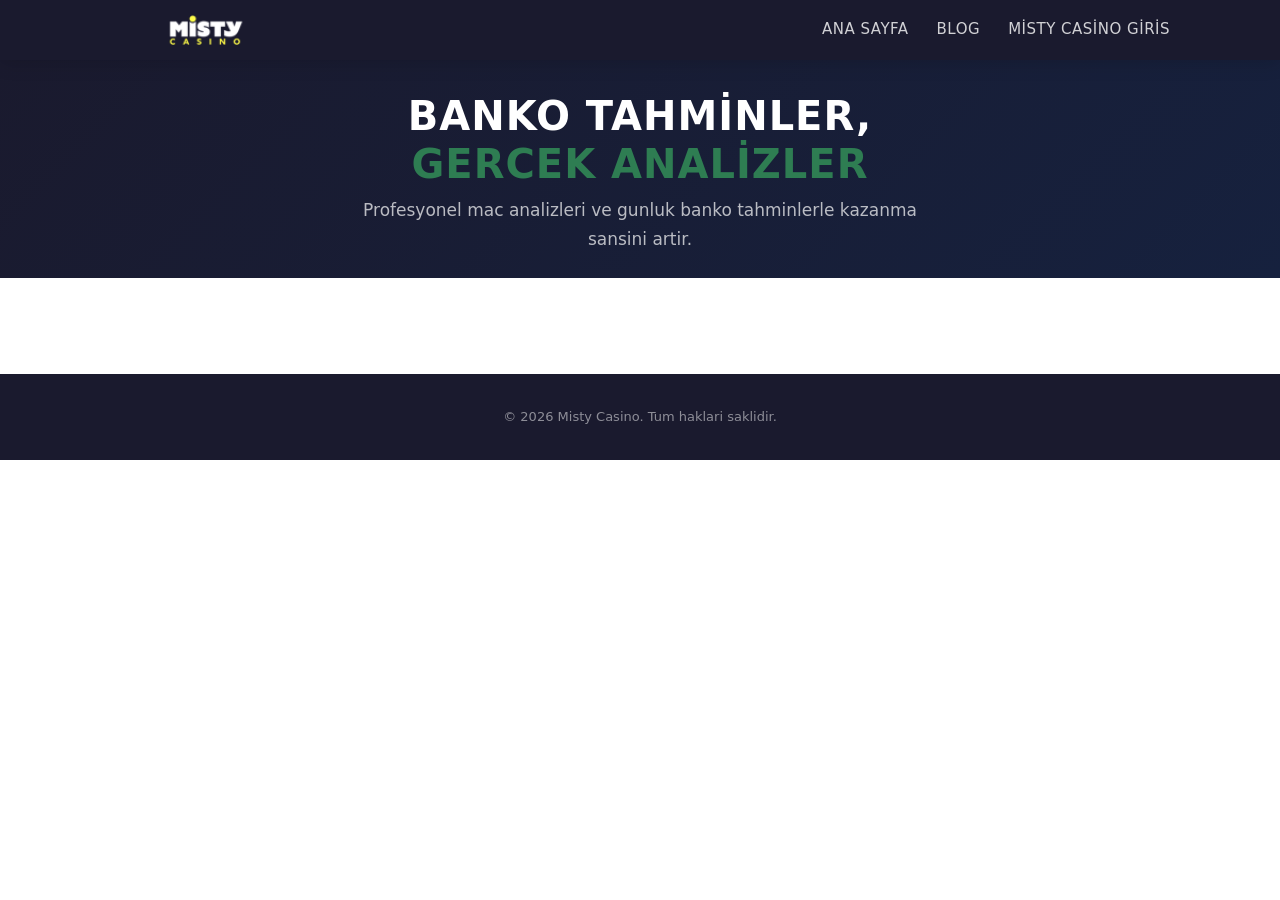
<file: index.html>
<!DOCTYPE html>
<html lang="tr">
<head>
  <meta charset="UTF-8">
  <meta name="viewport" content="width=device-width,initial-scale=1">
  <title id="page-title">Misty Casino</title>
  <meta name="description" id="meta-desc" content="">
  <meta name="keywords" id="meta-keys" content="">
  <meta name="robots" content="index, follow">
  <meta name="author" content="Misty Casino">
  <link rel="canonical" id="canonical" href="">
  <!-- Open Graph -->
  <meta property="og:title" id="og-title" content="">
  <meta property="og:description" id="og-desc" content="">
  <meta property="og:image" id="og-image" content="">
  <meta property="og:type" content="website">
  <meta property="og:url" id="og-url" content="">
  <meta property="og:locale" content="tr_TR">
  <meta property="og:site_name" content="Misty Casino">
  <!-- Twitter Card -->
  <meta name="twitter:card" content="summary_large_image">
  <meta name="twitter:title" id="tw-title" content="">
  <meta name="twitter:description" id="tw-desc" content="">
  <meta name="twitter:image" id="tw-image" content="">
  <!-- Schema.org Organization -->
  <script type="application/ld+json" id="schema-org">
  {
    "@context": "https://schema.org",
    "@type": "Organization",
    "name": "Misty Casino",
    "url": "",
    "logo": ""
  }
  </script>
  <!-- Schema.org Blog -->
  <script type="application/ld+json" id="schema-blog">
  {
    "@context": "https://schema.org",
    "@type": "Blog",
    "name": "Misty Casino Blog",
    "url": "",
    "description": "",
    "blogPost": []
  }
  </script>
  <link rel="stylesheet" href="css/style.css">
</head>
<body>

  <header class="header">
    <div class="wrap">
      <a href="/"><img src="uploads/logo.png" alt="Misty Casino" class="logo"></a>
      <nav class="nav">
        <a href="/">Ana Sayfa</a>
        <a href="blog.html">Blog</a>
        <a href="giris.html">Misty Casino Giris</a>
      </nav>
    </div>
  </header>

  <section class="hero" id="hero">
    <p id="hero-title">Banko Tahminler, <span class="hero-accent">Gercek Analizler</span></p>
    <p id="hero-desc">Profesyonel mac analizleri ve gunluk banko tahminlerle kazanma sansini artir.</p>
  </section>

  <section class="section">
    <div class="wrap">
      <div class="featured-single" id="home-content"></div>
      <div class="empty" id="empty-state" style="display:none">
        <div class="empty-icon"><svg width="48" height="48" viewBox="0 0 24 24" fill="none" stroke="#7f8c8d" stroke-width="1.5"><path d="M14 2H6a2 2 0 0 0-2 2v16a2 2 0 0 0 2 2h12a2 2 0 0 0 2-2V8z"/><polyline points="14 2 14 8 20 8"/><line x1="16" y1="13" x2="8" y2="13"/><line x1="16" y1="17" x2="8" y2="17"/></svg></div>
        <p>Henuz icerik eklenmedi.</p>
      </div>
    </div>
  </section>

  <footer class="footer" id="footer">
    <p>&copy; 2026 Misty Casino. Tum haklari saklidir.</p>
  </footer>

  <script src="js/app.js"></script>
</body>
</html>
</file>
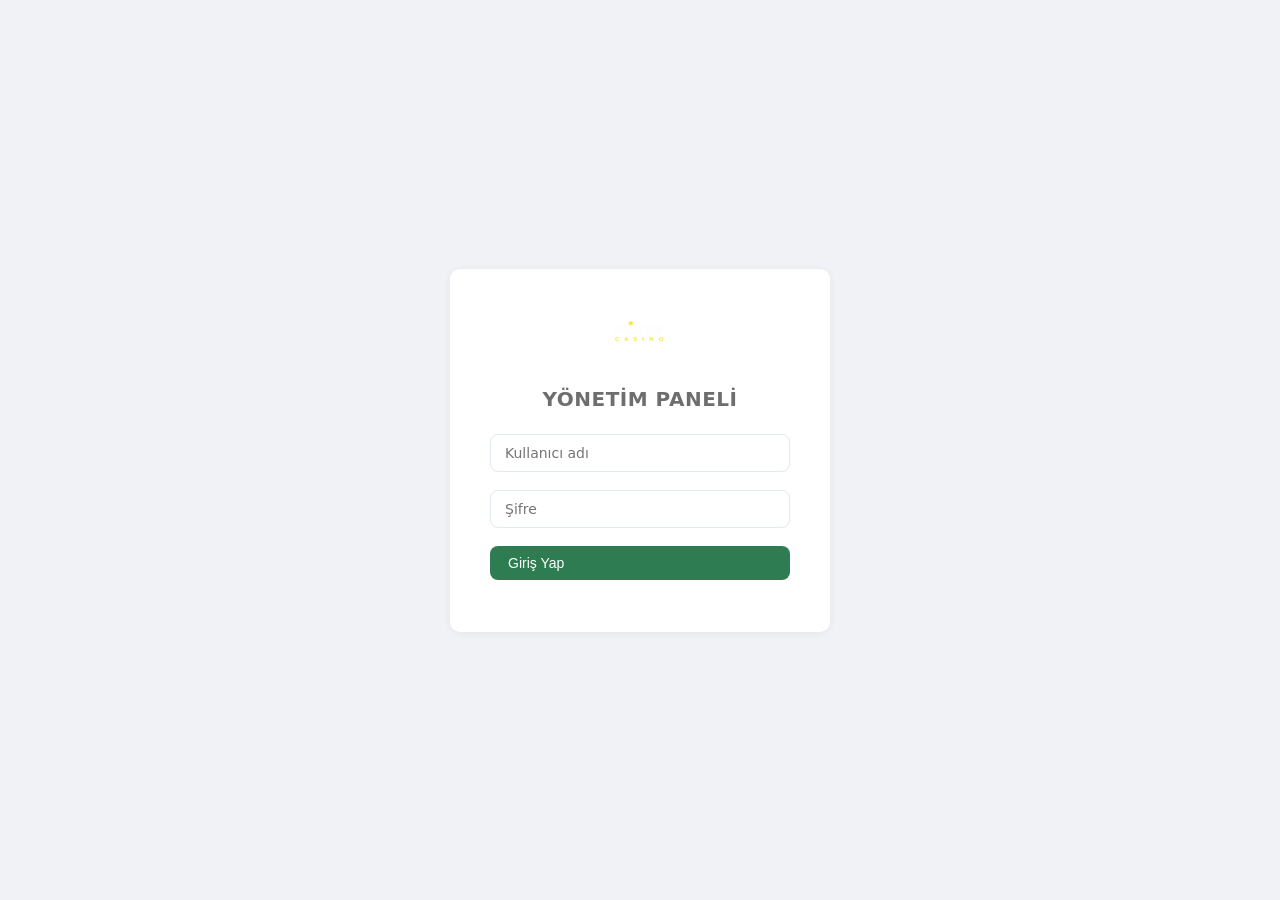
<file: admin/index.html>
<!DOCTYPE html>
<html lang="tr">
<head>
  <meta charset="UTF-8">
  <meta name="viewport" content="width=device-width,initial-scale=1">
  <title>Misty Casino - Yönetim Paneli</title>
  <link rel="stylesheet" href="css/admin.css">
</head>
<body>

  <!-- LOGIN -->
  <div class="login-wrap" id="login">
    <div class="login-box">
      <img src="../uploads/logo.png" alt="Misty Casino">
      <h2>Yönetim Paneli</h2>
      <div class="form-group">
        <input type="text" id="login-user" placeholder="Kullanıcı adı">
      </div>
      <div class="form-group">
        <input type="password" id="login-pass" placeholder="Şifre">
      </div>
      <button class="btn btn-green" style="width:100%" onclick="doLogin()">Giriş Yap</button>
      <p id="login-err" style="color:#e74c3c;font-size:13px;margin-top:12px"></p>
    </div>
  </div>

  <!-- APP -->
  <div class="app" id="app">

    <!-- SIDEBAR -->
    <aside class="sidebar">
      <div class="sidebar-logo">
        <img src="../uploads/logo.png" alt="Misty Casino">
      </div>
      <nav class="sidebar-nav">
        <a class="active" onclick="showPage('dashboard')"><svg width="18" height="18" viewBox="0 0 24 24" fill="none" stroke="currentColor" stroke-width="2"><rect x="3" y="3" width="7" height="7" rx="1"/><rect x="14" y="3" width="7" height="7" rx="1"/><rect x="3" y="14" width="7" height="7" rx="1"/><rect x="14" y="14" width="7" height="7" rx="1"/></svg> <span>Dashboard</span></a>
        <a onclick="showPage('posts')"><svg width="18" height="18" viewBox="0 0 24 24" fill="none" stroke="currentColor" stroke-width="2"><path d="M14 2H6a2 2 0 0 0-2 2v16a2 2 0 0 0 2 2h12a2 2 0 0 0 2-2V8z"/><polyline points="14 2 14 8 20 8"/><line x1="16" y1="13" x2="8" y2="13"/><line x1="16" y1="17" x2="8" y2="17"/></svg> <span>Yazilar</span></a>
        <a onclick="showPage('new-post')"><svg width="18" height="18" viewBox="0 0 24 24" fill="none" stroke="currentColor" stroke-width="2"><line x1="12" y1="5" x2="12" y2="19"/><line x1="5" y1="12" x2="19" y2="12"/></svg> <span>Yeni Yazi</span></a>
        <a onclick="showPage('home-content')"><svg width="18" height="18" viewBox="0 0 24 24" fill="none" stroke="currentColor" stroke-width="2"><path d="M4 22h14a2 2 0 0 0 2-2V7.5L14.5 2H6a2 2 0 0 0-2 2v4"/><polyline points="14 2 14 8 20 8"/><path d="M2 15h10"/><path d="M7 11l-4 4 4 4"/></svg> <span>Ana Sayfa Icerigi</span></a>
        <a onclick="showPage('giris-content')"><svg width="18" height="18" viewBox="0 0 24 24" fill="none" stroke="currentColor" stroke-width="2"><path d="M15 3h4a2 2 0 0 1 2 2v14a2 2 0 0 1-2 2h-4"/><polyline points="10 17 15 12 10 7"/><line x1="15" y1="12" x2="3" y2="12"/></svg> <span>Misty Casino Giris</span></a>
        <a onclick="showPage('homepage')"><svg width="18" height="18" viewBox="0 0 24 24" fill="none" stroke="currentColor" stroke-width="2"><path d="M3 9l9-7 9 7v11a2 2 0 0 1-2 2H5a2 2 0 0 1-2-2z"/><polyline points="9 22 9 12 15 12 15 22"/></svg> <span>Site Ayarlari</span></a>
        <a onclick="showPage('seo')"><svg width="18" height="18" viewBox="0 0 24 24" fill="none" stroke="currentColor" stroke-width="2"><circle cx="11" cy="11" r="8"/><line x1="21" y1="21" x2="16.65" y2="16.65"/></svg> <span>SEO Ayarlari</span></a>
      </nav>
      <div class="logout-btn">
        <a onclick="doLogout()"><svg width="18" height="18" viewBox="0 0 24 24" fill="none" stroke="currentColor" stroke-width="2"><path d="M9 21H5a2 2 0 0 1-2-2V5a2 2 0 0 1 2-2h4"/><polyline points="16 17 21 12 16 7"/><line x1="21" y1="12" x2="9" y2="12"/></svg> <span>Cikis</span></a>
      </div>
    </aside>

    <!-- MAIN -->
    <div class="main">

      <!-- DASHBOARD -->
      <div class="page active" id="page-dashboard">
        <div class="topbar">
          <h1>Dashboard</h1>
          <button class="btn btn-green" onclick="showPage('new-post')">+ Yeni Yazi</button>
        </div>
        <div style="display:grid;grid-template-columns:repeat(auto-fit,minmax(200px,1fr));gap:16px;margin-bottom:24px">
          <div class="card" style="text-align:center">
            <div style="font-size:32px;font-weight:800;color:var(--green)" id="stat-total">0</div>
            <div style="font-size:13px;color:var(--text-light)">Toplam Yazı</div>
          </div>
          <div class="card" style="text-align:center">
            <div style="font-size:32px;font-weight:800;color:var(--green)" id="stat-published">0</div>
            <div style="font-size:13px;color:var(--text-light)">Yayında</div>
          </div>
          <div class="card" style="text-align:center">
            <div style="font-size:32px;font-weight:800;color:var(--text-light)" id="stat-draft">0</div>
            <div style="font-size:13px;color:var(--text-light)">Taslak</div>
          </div>
        </div>
        <div class="card">
          <div class="card-title">Son Yazılar</div>
          <div id="recent-posts"></div>
        </div>
      </div>

      <!-- POSTS LIST -->
      <div class="page" id="page-posts">
        <div class="topbar">
          <h1>Yazılar</h1>
          <button class="btn btn-green" onclick="showPage('new-post')">+ Yeni Yazi</button>
        </div>
        <div class="card">
          <div class="table-wrap">
            <table>
              <thead><tr><th>Başlık</th><th>Tip</th><th>Kategori</th><th>Durum</th><th>Tarih</th><th>İşlem</th></tr></thead>
              <tbody id="posts-table"></tbody>
            </table>
          </div>
        </div>
      </div>

      <!-- NEW/EDIT POST -->
      <div class="page" id="page-new-post">
        <div class="topbar">
          <h1 id="editor-title">Yeni Yazı</h1>
          <div style="display:flex;gap:8px">
            <button class="btn btn-outline" onclick="savePost('draft')">Taslak Kaydet</button>
            <button class="btn btn-green" onclick="savePost('published')">Yayınla</button>
          </div>
        </div>

        <input type="hidden" id="post-id">

        <div style="display:grid;grid-template-columns:2fr 1fr;gap:20px">
          <div>
            <div class="card">
              <div class="form-group">
                <label>Yazı Başlığı</label>
                <input type="text" id="post-title" placeholder="Başlığı yazın..." oninput="autoSlug()">
              </div>
              <div class="form-row">
                <div class="form-group">
                  <label>URL (Slug)</label>
                  <input type="text" id="post-slug" placeholder="otomatik-olusturulur">
                </div>
                <div class="form-group">
                  <label>Başlık Etiketi</label>
                  <select id="post-heading">
                    <option value="h1">H1</option>
                    <option value="h2">H2</option>
                    <option value="h3">H3</option>
                  </select>
                </div>
              </div>
              <div class="form-group">
                <label>İçerik</label>
                <div class="editor-toolbar">
                  <button onclick="execCmd('bold')" title="Kalın"><b>B</b></button>
                  <button onclick="execCmd('italic')" title="İtalik"><i>I</i></button>
                  <button onclick="execCmd('underline')" title="Altı Çizili"><u>U</u></button>
                  <button onclick="execCmd('insertUnorderedList')" title="Liste">• Liste</button>
                  <button onclick="execCmd('insertOrderedList')" title="Sıralı Liste">1. Liste</button>
                  <button onclick="addHeading('h2')" title="Başlık">H2</button>
                  <button onclick="addHeading('h3')" title="Alt Başlık">H3</button>
                  <button onclick="addLink()" title="Link"><svg width="14" height="14" viewBox="0 0 24 24" fill="none" stroke="currentColor" stroke-width="2" style="display:inline;vertical-align:middle"><path d="M10 13a5 5 0 0 0 7.54.54l3-3a5 5 0 0 0-7.07-7.07l-1.72 1.71"/><path d="M14 11a5 5 0 0 0-7.54-.54l-3 3a5 5 0 0 0 7.07 7.07l1.71-1.71"/></svg> Link</button>
                  <button onclick="addImage()" title="Resim"><svg width="14" height="14" viewBox="0 0 24 24" fill="none" stroke="currentColor" stroke-width="2" style="display:inline;vertical-align:middle"><rect x="3" y="3" width="18" height="18" rx="2"/><circle cx="8.5" cy="8.5" r="1.5"/><polyline points="21 15 16 10 5 21"/></svg> Resim</button>
                  <button onclick="execCmd('formatBlock','blockquote')" title="Alıntı"><svg width="14" height="14" viewBox="0 0 24 24" fill="none" stroke="currentColor" stroke-width="2" style="display:inline;vertical-align:middle"><path d="M3 21c3 0 7-1 7-8V5c0-1.25-.756-2.017-2-2H4c-1.25 0-2 .75-2 1.972V11c0 1.25.75 2 2 2 1 0 1 0 1 1v1c0 1-1 2-2 2s-1 .008-1 1.031V20c0 1 0 1 1 1z"/><path d="M15 21c3 0 7-1 7-8V5c0-1.25-.757-2.017-2-2h-4c-1.25 0-2 .75-2 1.972V11c0 1.25.75 2 2 2h.75c0 2.25.25 4-2.75 4v3c0 1 0 1 1 1z"/></svg> Alinti</button>
                </div>
                <div class="editor-area" id="post-content" contenteditable="true"></div>
              </div>
              <div class="form-group">
                <label>Kısa Özet</label>
                <textarea id="post-excerpt" rows="2" placeholder="Yazının kısa özeti (isteğe bağlı)"></textarea>
              </div>
            </div>
          </div>

          <div>
            <div class="card">
              <div class="card-title">Öne Çıkan Görsel</div>
              <div class="img-upload" id="featured-upload" onclick="document.getElementById('file-input').click()">
                <p><svg width="24" height="24" viewBox="0 0 24 24" fill="none" stroke="#7f8c8d" stroke-width="2" style="display:inline;vertical-align:middle"><rect x="3" y="3" width="18" height="18" rx="2"/><circle cx="8.5" cy="8.5" r="1.5"/><polyline points="21 15 16 10 5 21"/></svg> Gorsel yuklemek icin tiklayin</p>
              </div>
              <input type="file" id="file-input" accept="image/*" style="display:none" onchange="uploadImage(this)">
              <input type="hidden" id="post-image">
            </div>

            <div class="card">
              <div class="card-title">Sayfa Tipi</div>
              <div class="form-group">
                <label>Icerik Turu</label>
                <select id="post-page-type">
                  <option value="blog">Blog Yazisi</option>
                  <option value="homepage">Ana Sayfa Icerigi</option>
                  <option value="giris">Misty Casino Giris Icerigi</option>
                </select>
                <p class="form-hint">Ana Sayfa ve Giris sayfasinda sadece 1 icerik gorunur</p>
              </div>
            </div>

            <div class="card">
              <div class="card-title">Kategori & Yazar</div>
              <div class="form-group">
                <label>Kategori</label>
                <input type="text" id="post-category" placeholder="Futbol, Basketbol...">
              </div>
              <div class="form-group">
                <label>Yazar</label>
                <input type="text" id="post-author" placeholder="Misty Casino" value="Misty Casino">
              </div>
            </div>

            <div class="card">
              <div class="card-title">SEO Ayarlari</div>
              <div class="form-group">
                <label>Odak Anahtar Kelime</label>
                <input type="text" id="post-focus-keyword" placeholder="Bu yazinin ana anahtar kelimesi" oninput="checkFocusKeyword()">
                <p class="form-hint" id="focus-kw-hint"></p>
              </div>
              <div class="form-group">
                <label>SEO Baslik</label>
                <input type="text" id="post-seo-title" placeholder="Arama motorlarinda gorunecek baslik" oninput="updateSeoPreview()">
                <p class="form-hint"><span id="seo-title-count">0</span>/60 karakter</p>
              </div>
              <div class="form-group">
                <label>SEO Aciklama</label>
                <textarea id="post-seo-desc" rows="3" placeholder="Arama motorlarinda gorunecek aciklama" oninput="updateSeoPreview()"></textarea>
                <p class="form-hint"><span id="seo-desc-count">0</span>/160 karakter</p>
              </div>
              <div class="form-group">
                <label>Anahtar Kelimeler</label>
                <input type="text" id="post-seo-keys" placeholder="virgul ile: bahis, tahmin, analiz">
              </div>
              <div class="form-group">
                <label>Canonical URL</label>
                <input type="text" id="post-canonical" placeholder="Bos birakirsaniz otomatik olusturulur">
                <p class="form-hint">Farkli URL'den ayni icerik varsa burada belirtin</p>
              </div>
              <div class="form-group">
                <label>Robots Meta</label>
                <select id="post-robots">
                  <option value="index, follow">index, follow (Varsayilan)</option>
                  <option value="noindex, follow">noindex, follow (Indeksleme)</option>
                  <option value="index, nofollow">index, nofollow (Link takip etme)</option>
                  <option value="noindex, nofollow">noindex, nofollow (Tamamen gizle)</option>
                </select>
              </div>
              <!-- SEO Onizleme -->
              <div class="card-title" style="margin-top:16px">Google Onizleme</div>
              <div class="seo-preview" id="seo-preview">
                <div class="seo-preview-title" id="seo-prev-title">Baslik buraya gelecek - Misty Casino</div>
                <div class="seo-preview-url" id="seo-prev-url">mistycasino.com/yazilar/url-slug</div>
                <div class="seo-preview-desc" id="seo-prev-desc">Aciklama buraya gelecek...</div>
              </div>
            </div>
          </div>
        </div>
      </div>

      <!-- ANA SAYFA ICERIGI -->
      <div class="page" id="page-home-content">
        <div class="topbar">
          <h1>Ana Sayfa Icerigi</h1>
          <button class="btn btn-green" onclick="savePageContent('homepage')">Kaydet ve Yayinla</button>
        </div>
        <div style="display:grid;grid-template-columns:2fr 1fr;gap:20px">
          <div>
            <div class="card">
              <div class="form-group">
                <label>Baslik</label>
                <input type="text" id="pc-homepage-title" placeholder="Ana sayfa icerik basligi">
              </div>
              <div class="form-group">
                <label>Icerik</label>
                <div class="editor-toolbar">
                  <button onclick="execCmdPC('homepage','bold')"><b>B</b></button>
                  <button onclick="execCmdPC('homepage','italic')"><i>I</i></button>
                  <button onclick="execCmdPC('homepage','underline')"><u>U</u></button>
                  <button onclick="execCmdPC('homepage','insertUnorderedList')">• Liste</button>
                  <button onclick="execCmdPC('homepage','insertOrderedList')">1. Liste</button>
                  <button onclick="addHeadingPC('homepage','h2')">H2</button>
                  <button onclick="addHeadingPC('homepage','h3')">H3</button>
                  <button onclick="addLinkPC('homepage')"><svg width="14" height="14" viewBox="0 0 24 24" fill="none" stroke="currentColor" stroke-width="2" style="display:inline;vertical-align:middle"><path d="M10 13a5 5 0 0 0 7.54.54l3-3a5 5 0 0 0-7.07-7.07l-1.72 1.71"/><path d="M14 11a5 5 0 0 0-7.54-.54l-3 3a5 5 0 0 0 7.07 7.07l1.71-1.71"/></svg> Link</button>
                  <button onclick="addImagePC('homepage')"><svg width="14" height="14" viewBox="0 0 24 24" fill="none" stroke="currentColor" stroke-width="2" style="display:inline;vertical-align:middle"><rect x="3" y="3" width="18" height="18" rx="2"/><circle cx="8.5" cy="8.5" r="1.5"/><polyline points="21 15 16 10 5 21"/></svg> Resim</button>
                </div>
                <div class="editor-area" id="pc-homepage-content" contenteditable="true"></div>
              </div>
              <div class="form-group">
                <label>Kisa Ozet</label>
                <textarea id="pc-homepage-excerpt" rows="2" placeholder="Sayfa ozeti (istege bagli)"></textarea>
              </div>
            </div>
          </div>
          <div>
            <div class="card">
              <div class="card-title">One Cikan Gorsel</div>
              <div class="img-upload" id="pc-homepage-img-wrap" onclick="document.getElementById('pc-homepage-file').click()">
                <p><svg width="24" height="24" viewBox="0 0 24 24" fill="none" stroke="#7f8c8d" stroke-width="2" style="display:inline;vertical-align:middle"><rect x="3" y="3" width="18" height="18" rx="2"/><circle cx="8.5" cy="8.5" r="1.5"/><polyline points="21 15 16 10 5 21"/></svg> Gorsel yukle</p>
              </div>
              <input type="file" id="pc-homepage-file" accept="image/*" style="display:none" onchange="uploadPageImage(this,'homepage')">
              <input type="hidden" id="pc-homepage-image">
            </div>
            <div class="card">
              <div class="card-title">SEO</div>
              <div class="form-group">
                <label>SEO Baslik</label>
                <input type="text" id="pc-homepage-seo-title" placeholder="Arama motorlari icin baslik">
              </div>
              <div class="form-group">
                <label>SEO Aciklama</label>
                <textarea id="pc-homepage-seo-desc" rows="2" placeholder="Arama motorlari icin aciklama"></textarea>
              </div>
              <div class="form-group">
                <label>Anahtar Kelimeler</label>
                <input type="text" id="pc-homepage-seo-keys" placeholder="virgul ile: bahis, tahmin">
              </div>
            </div>
            <div class="card" style="background:rgba(76,176,80,0.05);border:1px solid rgba(76,176,80,0.2)">
              <p style="font-size:13px;color:var(--text-light)"><strong style="color:var(--green)">Bilgi:</strong> Bu icerik ana sayfanizda tek basina gorunur. Kaydettiginizde otomatik yayinlanir.</p>
            </div>
          </div>
        </div>
        <input type="hidden" id="pc-homepage-id">
      </div>

      <!-- MISTY CASINO GIRIS ICERIGI -->
      <div class="page" id="page-giris-content">
        <div class="topbar">
          <h1>Misty Casino Giris Icerigi</h1>
          <button class="btn btn-green" onclick="savePageContent('giris')">Kaydet ve Yayinla</button>
        </div>
        <div style="display:grid;grid-template-columns:2fr 1fr;gap:20px">
          <div>
            <div class="card">
              <div class="form-group">
                <label>Baslik</label>
                <input type="text" id="pc-giris-title" placeholder="Misty Casino Giris icerik basligi">
              </div>
              <div class="form-group">
                <label>Icerik</label>
                <div class="editor-toolbar">
                  <button onclick="execCmdPC('giris','bold')"><b>B</b></button>
                  <button onclick="execCmdPC('giris','italic')"><i>I</i></button>
                  <button onclick="execCmdPC('giris','underline')"><u>U</u></button>
                  <button onclick="execCmdPC('giris','insertUnorderedList')">• Liste</button>
                  <button onclick="execCmdPC('giris','insertOrderedList')">1. Liste</button>
                  <button onclick="addHeadingPC('giris','h2')">H2</button>
                  <button onclick="addHeadingPC('giris','h3')">H3</button>
                  <button onclick="addLinkPC('giris')"><svg width="14" height="14" viewBox="0 0 24 24" fill="none" stroke="currentColor" stroke-width="2" style="display:inline;vertical-align:middle"><path d="M10 13a5 5 0 0 0 7.54.54l3-3a5 5 0 0 0-7.07-7.07l-1.72 1.71"/><path d="M14 11a5 5 0 0 0-7.54-.54l-3 3a5 5 0 0 0 7.07 7.07l1.71-1.71"/></svg> Link</button>
                  <button onclick="addImagePC('giris')"><svg width="14" height="14" viewBox="0 0 24 24" fill="none" stroke="currentColor" stroke-width="2" style="display:inline;vertical-align:middle"><rect x="3" y="3" width="18" height="18" rx="2"/><circle cx="8.5" cy="8.5" r="1.5"/><polyline points="21 15 16 10 5 21"/></svg> Resim</button>
                </div>
                <div class="editor-area" id="pc-giris-content" contenteditable="true"></div>
              </div>
              <div class="form-group">
                <label>Kisa Ozet</label>
                <textarea id="pc-giris-excerpt" rows="2" placeholder="Sayfa ozeti (istege bagli)"></textarea>
              </div>
            </div>
          </div>
          <div>
            <div class="card">
              <div class="card-title">One Cikan Gorsel</div>
              <div class="img-upload" id="pc-giris-img-wrap" onclick="document.getElementById('pc-giris-file').click()">
                <p><svg width="24" height="24" viewBox="0 0 24 24" fill="none" stroke="#7f8c8d" stroke-width="2" style="display:inline;vertical-align:middle"><rect x="3" y="3" width="18" height="18" rx="2"/><circle cx="8.5" cy="8.5" r="1.5"/><polyline points="21 15 16 10 5 21"/></svg> Gorsel yukle</p>
              </div>
              <input type="file" id="pc-giris-file" accept="image/*" style="display:none" onchange="uploadPageImage(this,'giris')">
              <input type="hidden" id="pc-giris-image">
            </div>
            <div class="card">
              <div class="card-title">SEO</div>
              <div class="form-group">
                <label>SEO Baslik</label>
                <input type="text" id="pc-giris-seo-title" placeholder="Arama motorlari icin baslik">
              </div>
              <div class="form-group">
                <label>SEO Aciklama</label>
                <textarea id="pc-giris-seo-desc" rows="2" placeholder="Arama motorlari icin aciklama"></textarea>
              </div>
              <div class="form-group">
                <label>Anahtar Kelimeler</label>
                <input type="text" id="pc-giris-seo-keys" placeholder="virgul ile: bahis, giris">
              </div>
            </div>
            <div class="card" style="background:rgba(76,176,80,0.05);border:1px solid rgba(76,176,80,0.2)">
              <p style="font-size:13px;color:var(--text-light)"><strong style="color:var(--green)">Bilgi:</strong> Bu icerik Misty Casino Giris sayfasinda tek basina gorunur. Kaydettiginizde otomatik yayinlanir.</p>
            </div>
          </div>
        </div>
        <input type="hidden" id="pc-giris-id">
      </div>

      <!-- HOMEPAGE SETTINGS -->
      <div class="page" id="page-homepage">
        <div class="topbar">
          <h1>Ana Sayfa Düzenle</h1>
          <button class="btn btn-green" onclick="saveHomepage()">Kaydet</button>
        </div>
        <div class="card">
          <div class="form-group">
            <label>Hero Başlık</label>
            <input type="text" id="set-hero-title" placeholder="Ana sayfa büyük başlık">
            <p class="form-hint">Virgülden sonrası yeşil renkte görünür</p>
          </div>
          <div class="form-group">
            <label>Hero Açıklama</label>
            <textarea id="set-hero-desc" rows="2" placeholder="Ana sayfa açıklama yazısı"></textarea>
          </div>
          <div class="form-group">
            <label>Footer Yazısı</label>
            <input type="text" id="set-footer" placeholder="Alt kısım yazısı">
          </div>
        </div>
        <div class="card">
          <div class="card-title">Sosyal Medya</div>
          <div class="form-group">
            <label>Twitter / X</label>
            <input type="text" id="set-twitter" placeholder="https://twitter.com/...">
          </div>
          <div class="form-group">
            <label>Instagram</label>
            <input type="text" id="set-instagram" placeholder="https://instagram.com/...">
          </div>
          <div class="form-group">
            <label>Telegram</label>
            <input type="text" id="set-telegram" placeholder="https://t.me/...">
          </div>
        </div>
      </div>

      <!-- SEO SETTINGS -->
      <div class="page" id="page-seo">
        <div class="topbar">
          <h1>SEO Ayarları</h1>
          <button class="btn btn-green" onclick="saveSeo()">Kaydet</button>
        </div>
        <div class="card">
          <div class="form-group">
            <label>Site Başlığı</label>
            <input type="text" id="set-site-name" placeholder="Misty Casino">
          </div>
          <div class="form-group">
            <label>Site Açıklaması (Meta Description)</label>
            <textarea id="set-site-desc" rows="3" placeholder="Arama motorlarında görünecek açıklama"></textarea>
            <p class="form-hint"><span id="site-desc-count">0</span>/160 karakter</p>
          </div>
          <div class="form-group">
            <label>Anahtar Kelimeler (Meta Keywords)</label>
            <input type="text" id="set-site-keys" placeholder="virgülle ayırın">
          </div>
          <div class="form-group">
            <label>OG Image (Sosyal medya paylaşım görseli)</label>
            <input type="text" id="set-og-image" placeholder="Görsel URL'si">
          </div>
        </div>
      </div>

    </div>
  </div>

  <div class="toast" id="toast"></div>

  <script src="js/admin.js"></script>
</body>
</html>
</file>
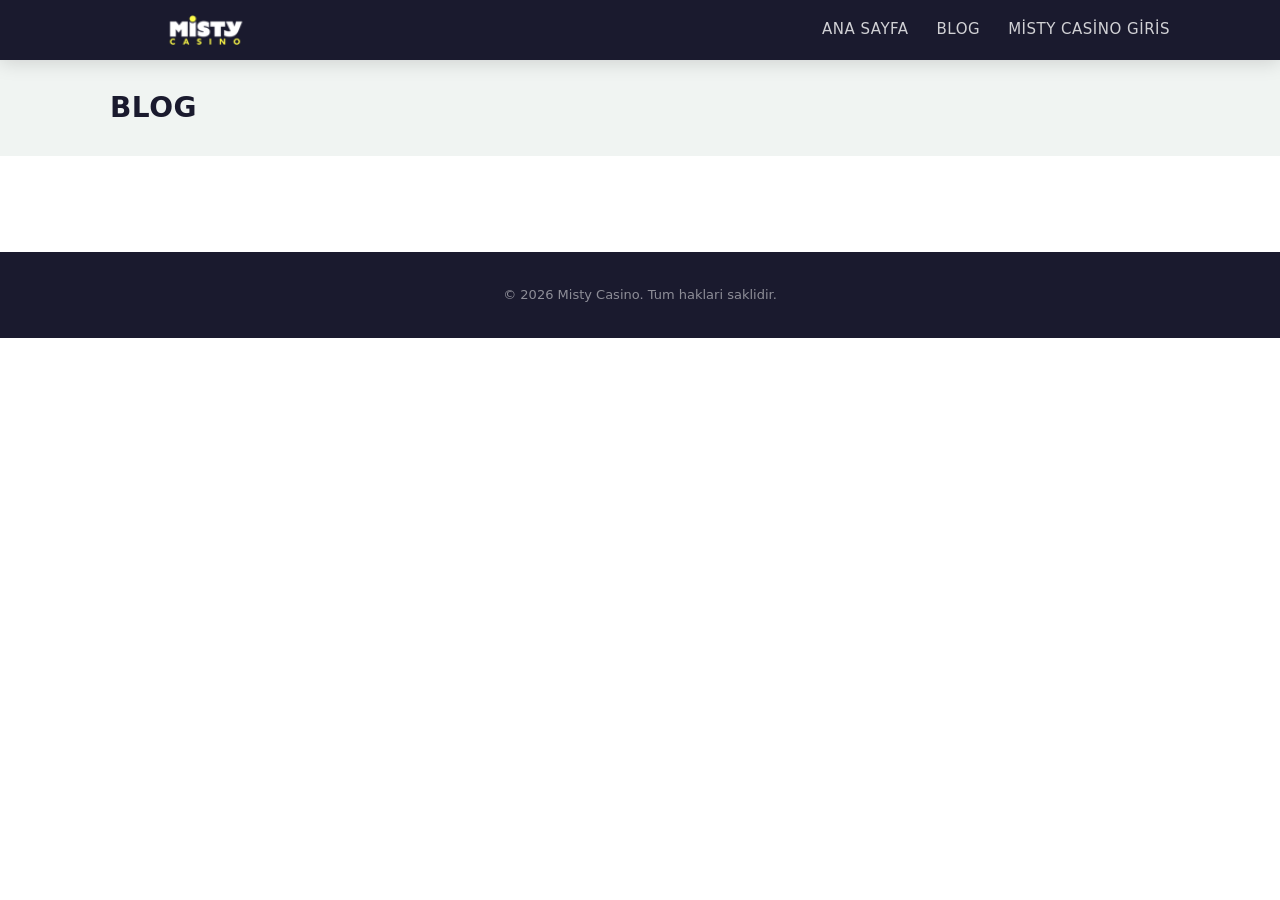
<file: blog.html>
<!DOCTYPE html>
<html lang="tr">
<head>
  <meta charset="UTF-8">
  <meta name="viewport" content="width=device-width,initial-scale=1">
  <title id="page-title">Blog - Misty Casino</title>
  <meta name="description" id="meta-desc" content="">
  <meta name="keywords" id="meta-keys" content="">
  <meta name="robots" content="index, follow">
  <meta name="author" content="Misty Casino">
  <link rel="canonical" id="canonical" href="">
  <!-- Open Graph -->
  <meta property="og:title" id="og-title" content="">
  <meta property="og:description" id="og-desc" content="">
  <meta property="og:image" id="og-image" content="">
  <meta property="og:type" content="website">
  <meta property="og:url" id="og-url" content="">
  <meta property="og:locale" content="tr_TR">
  <meta property="og:site_name" content="Misty Casino">
  <!-- Twitter Card -->
  <meta name="twitter:card" content="summary_large_image">
  <meta name="twitter:title" id="tw-title" content="">
  <meta name="twitter:description" id="tw-desc" content="">
  <meta name="twitter:image" id="tw-image" content="">
  <!-- Schema.org Blog -->
  <script type="application/ld+json" id="schema-blog">
  {
    "@context": "https://schema.org",
    "@type": "Blog",
    "name": "Misty Casino Blog",
    "url": "",
    "blogPost": []
  }
  </script>
  <link rel="stylesheet" href="css/style.css">
</head>
<body>

  <header class="header">
    <div class="wrap">
      <a href="/"><img src="uploads/logo.png" alt="Misty Casino" class="logo"></a>
      <nav class="nav">
        <a href="/">Ana Sayfa</a>
        <a href="blog.html">Blog</a>
        <a href="giris.html">Misty Casino Giris</a>
      </nav>
    </div>
  </header>

  <div class="page-title-bar">
    <div class="wrap">
      <h1>Blog</h1>
    </div>
  </div>

  <section class="section">
    <div class="wrap">
      <div class="blog-grid" id="posts-grid"></div>
      <div class="empty" id="empty-state" style="display:none">
        <div class="empty-icon"><svg width="48" height="48" viewBox="0 0 24 24" fill="none" stroke="#7f8c8d" stroke-width="1.5"><path d="M14 2H6a2 2 0 0 0-2 2v16a2 2 0 0 0 2 2h12a2 2 0 0 0 2-2V8z"/><polyline points="14 2 14 8 20 8"/><line x1="16" y1="13" x2="8" y2="13"/><line x1="16" y1="17" x2="8" y2="17"/></svg></div>
        <p>Henuz yazi yayinlanmadi.</p>
      </div>
    </div>
  </section>

  <footer class="footer" id="footer">
    <p>&copy; 2026 Misty Casino. Tum haklari saklidir.</p>
  </footer>

  <script src="js/app.js"></script>
</body>
</html>
</file>
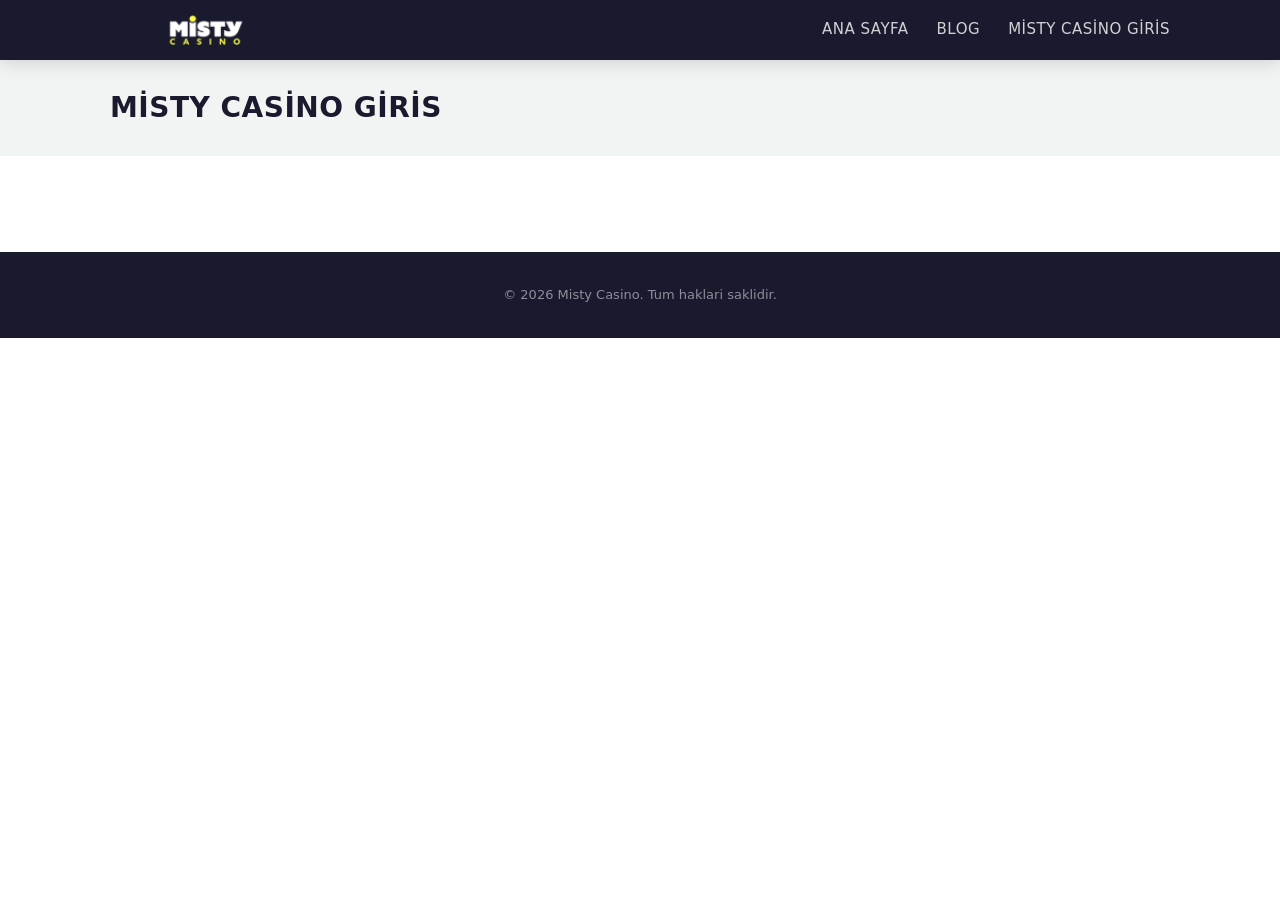
<file: giris.html>
<!DOCTYPE html>
<html lang="tr">
<head>
  <meta charset="UTF-8">
  <meta name="viewport" content="width=device-width,initial-scale=1">
  <title id="page-title">Misty Casino Giris</title>
  <meta name="description" id="meta-desc" content="">
  <meta name="keywords" id="meta-keys" content="">
  <meta name="robots" content="index, follow">
  <meta name="author" content="Misty Casino">
  <link rel="canonical" id="canonical" href="">
  <!-- Open Graph -->
  <meta property="og:title" id="og-title" content="">
  <meta property="og:description" id="og-desc" content="">
  <meta property="og:image" id="og-image" content="">
  <meta property="og:type" content="website">
  <meta property="og:url" id="og-url" content="">
  <meta property="og:locale" content="tr_TR">
  <meta property="og:site_name" content="Misty Casino">
  <!-- Twitter Card -->
  <meta name="twitter:card" content="summary_large_image">
  <meta name="twitter:title" id="tw-title" content="">
  <meta name="twitter:description" id="tw-desc" content="">
  <meta name="twitter:image" id="tw-image" content="">
  <link rel="stylesheet" href="css/style.css">
</head>
<body>

  <header class="header">
    <div class="wrap">
      <a href="/"><img src="uploads/logo.png" alt="Misty Casino" class="logo"></a>
      <nav class="nav">
        <a href="/">Ana Sayfa</a>
        <a href="blog.html">Blog</a>
        <a href="giris.html">Misty Casino Giris</a>
      </nav>
    </div>
  </header>

  <div class="page-title-bar">
    <div class="wrap">
      <h1>Misty Casino Giris</h1>
    </div>
  </div>

  <section class="section">
    <div class="wrap">
      <div class="featured-single" id="giris-content"></div>
      <div class="empty" id="empty-state" style="display:none">
        <div class="empty-icon"><svg width="48" height="48" viewBox="0 0 24 24" fill="none" stroke="#7f8c8d" stroke-width="1.5"><path d="M14 2H6a2 2 0 0 0-2 2v16a2 2 0 0 0 2 2h12a2 2 0 0 0 2-2V8z"/><polyline points="14 2 14 8 20 8"/><line x1="16" y1="13" x2="8" y2="13"/><line x1="16" y1="17" x2="8" y2="17"/></svg></div>
        <p>Henuz icerik eklenmedi.</p>
      </div>
    </div>
  </section>

  <footer class="footer" id="footer">
    <p>&copy; 2026 Misty Casino. Tum haklari saklidir.</p>
  </footer>

  <script src="js/app.js"></script>
</body>
</html>
</file>
<file: css/style.css>
*{margin:0;padding:0;box-sizing:border-box}
:root{
  --navy:#1a1a2e;
  --navy-light:#16213e;
  --green:#2E7D52;
  --green-dark:#236B43;
  --white:#ffffff;
  --gray:#f0f4f2;
  --text:#2c3e50;
  --text-light:#7f8c8d;
  --border:#d8e4dc;
  --radius:12px;
  --shadow:0 2px 12px rgba(27,40,56,0.08);
  --font-heading:system-ui,'Segoe UI',Roboto,Helvetica,Arial,sans-serif;
  --font-body:system-ui,'Segoe UI',Roboto,Helvetica,Arial,sans-serif;
}
body{font-family:var(--font-body);color:var(--text);line-height:1.7;background:var(--white)}
a{text-decoration:none;color:inherit}
img{max-width:100%;height:auto;display:block}

/* HEADER */
.header{background:var(--navy);padding:0;position:sticky;top:0;z-index:100;box-shadow:0 2px 20px rgba(0,0,0,0.15);height:60px}
.header .wrap{display:flex;align-items:center;justify-content:space-between;max-width:1100px;margin:0 auto;padding:0 20px;height:60px}
.logo{height:64px;padding:0;mix-blend-mode:lighten;filter:brightness(1.1);width:auto}
.nav{display:flex;gap:28px;align-items:center}
.nav a{color:rgba(255,255,255,0.8);font-family:var(--font-heading);font-size:15px;font-weight:500;text-transform:uppercase;letter-spacing:0.5px;transition:color .2s}
.nav a:hover{color:var(--green)}

/* HERO */
.hero{background:linear-gradient(135deg,var(--navy) 0%,var(--navy-light) 100%);padding:32px 20px 24px;text-align:center}
.hero #hero-title{font-family:var(--font-heading);color:var(--white);font-size:clamp(24px,4vw,40px);font-weight:700;margin-bottom:8px;line-height:1.2;text-transform:uppercase;letter-spacing:1px}
.hero p{color:rgba(255,255,255,0.7);font-size:clamp(14px,2vw,17px);max-width:560px;margin:0 auto}
.hero-accent{color:var(--green)}

/* CONTENT */
.wrap{max-width:1100px;margin:0 auto;padding:0 20px}
.section{padding:48px 0}
.section-title{font-family:var(--font-heading);font-size:26px;font-weight:600;margin-bottom:32px;color:var(--navy);text-transform:uppercase;letter-spacing:0.5px}

/* PAGE TITLE BAR */
.page-title-bar{background:var(--gray);padding:24px 0}
.page-title-bar h1{font-family:var(--font-heading);font-size:28px;font-weight:700;color:var(--navy);text-transform:uppercase;letter-spacing:0.5px}

/* SINGLE FEATURED CONTENT */
.featured-single{max-width:800px;margin:0 auto}
.featured-single .card{border:none;box-shadow:none}
.featured-single .card-img{height:auto;max-height:400px}
.featured-single .card-body{padding:24px 0}
.featured-single .card-title{font-size:22px;margin-bottom:12px}
.featured-single .card-excerpt{font-size:15px;line-height:1.7}

/* BLOG GRID */
.blog-grid{display:grid;grid-template-columns:repeat(auto-fill,minmax(320px,1fr));gap:28px}
.card{background:var(--white);border-radius:var(--radius);overflow:hidden;box-shadow:var(--shadow);transition:transform .2s,box-shadow .2s;border:1px solid var(--border)}
.card:hover{transform:translateY(-4px);box-shadow:0 8px 30px rgba(27,40,56,0.12)}
.card-img{width:100%;height:200px;object-fit:cover;background:var(--gray)}
.card-body{padding:20px}
.card-cat{display:inline-block;background:rgba(76,176,80,0.1);color:var(--green-dark);font-size:12px;font-weight:600;padding:4px 10px;border-radius:20px;margin-bottom:10px}
.card-title{font-family:var(--font-heading);font-size:18px;font-weight:600;line-height:1.4;margin-bottom:8px;color:var(--navy)}
.card-excerpt{font-size:14px;color:var(--text-light);line-height:1.6;margin-bottom:12px}
.card-date,.card-read{font-size:12px;color:var(--text-light)}

/* BREADCRUMB */
.breadcrumb{background:var(--gray);padding:10px 0;font-size:13px;color:var(--text-light)}
.breadcrumb a{color:var(--text-light);text-decoration:none}
.breadcrumb a:hover{color:var(--green)}
.breadcrumb span{margin:0 6px}

/* POST PAGE */
.post-header{background:linear-gradient(135deg,var(--navy),var(--navy-light));padding:60px 20px;text-align:center}
.post-header h1{font-family:var(--font-heading);color:var(--white);font-size:clamp(26px,4vw,42px);font-weight:700;max-width:800px;margin:0 auto 12px;text-transform:uppercase;letter-spacing:0.5px}
.post-meta{color:rgba(255,255,255,0.6);font-size:14px}
.post-featured{max-width:800px;margin:-40px auto 0;border-radius:var(--radius);overflow:hidden;box-shadow:0 8px 40px rgba(0,0,0,0.15)}
.post-featured img{width:100%;height:auto}
.post-content{max-width:720px;margin:40px auto;padding:0 20px;font-size:17px;line-height:1.9}
.post-content h2{font-family:var(--font-heading);font-size:24px;font-weight:600;margin:36px 0 16px;color:var(--navy)}
.post-content h3{font-family:var(--font-heading);font-size:20px;font-weight:600;margin:28px 0 12px;color:var(--navy)}
.post-content p{margin-bottom:20px}
.post-content img{border-radius:8px;margin:24px 0}
.post-content ul,.post-content ol{margin:0 0 20px 24px}
.post-content blockquote{border-left:4px solid var(--green);padding:16px 20px;margin:24px 0;background:var(--gray);border-radius:0 8px 8px 0;font-style:italic}

/* FOOTER */
.footer{background:var(--navy);color:rgba(255,255,255,0.5);text-align:center;padding:32px 20px;font-size:13px}
.footer a{color:var(--green)}

/* EMPTY STATE */
.empty{text-align:center;padding:80px 20px;color:var(--text-light)}
.empty-icon{font-size:48px;margin-bottom:16px}

/* MOBILE */
@media(max-width:640px){
  .blog-grid{grid-template-columns:1fr}
  .hero{padding:24px 20px 18px}
  .nav{gap:14px}
  .nav a{font-size:12px}
  .page-title-bar h1{font-size:22px}
}
</file>
<file: admin/css/admin.css>
*{margin:0;padding:0;box-sizing:border-box}
:root{
  --navy:#6E6E6E;
  --navy-light:#7D7D7D;
  --green:#2E7D52;
  --green-dark:#236B43;
  --white:#ffffff;
  --bg:#f0f2f5;
  --text:#2c3e50;
  --text-light:#7f8c8d;
  --border:#e2e8f0;
  --radius:10px;
  --shadow:0 1px 8px rgba(0,0,0,0.06);
  --font-heading:system-ui,'Segoe UI',Roboto,Helvetica,Arial,sans-serif;
  --font-body:system-ui,'Segoe UI',Roboto,Helvetica,Arial,sans-serif;
}
body{font-family:var(--font-body);background:var(--bg);color:var(--text);line-height:1.5}

/* LOGIN */
.login-wrap{min-height:100vh;display:flex;align-items:center;justify-content:center;padding:20px}
.login-box{background:var(--white);padding:40px;border-radius:var(--radius);box-shadow:var(--shadow);width:100%;max-width:380px;text-align:center}
.login-box img{height:44px;margin:0 auto 24px;mix-blend-mode:multiply}
.login-box h2{font-family:var(--font-heading);font-size:20px;color:var(--navy);margin-bottom:20px;text-transform:uppercase;letter-spacing:0.5px}

/* LAYOUT */
.app{display:none}
.sidebar{position:fixed;left:0;top:0;bottom:0;width:220px;background:var(--navy);padding:20px 0;z-index:50}
.sidebar-logo{padding:12px 16px 20px;border-bottom:1px solid rgba(255,255,255,0.1);margin-bottom:16px;display:flex;align-items:center;height:60px;overflow:hidden}
.sidebar-logo img{width:100%;max-height:36px;object-fit:contain;object-position:left}
.sidebar-nav a{display:flex;align-items:center;gap:10px;padding:10px 20px;color:rgba(255,255,255,0.6);font-family:var(--font-body);font-size:13px;font-weight:500;transition:all .2s;cursor:pointer}
.sidebar-nav a svg,.logout-btn a svg{flex-shrink:0}
.sidebar-nav a:hover,.sidebar-nav a.active{color:var(--white);background:rgba(255,255,255,0.08)}
.sidebar-nav a.active{border-right:3px solid var(--green)}
.main{margin-left:220px;padding:24px;min-height:100vh}

/* TOP BAR */
.topbar{display:flex;align-items:center;justify-content:space-between;margin-bottom:24px}
.topbar h1{font-family:var(--font-heading);font-size:22px;font-weight:600;color:var(--navy);text-transform:uppercase;letter-spacing:0.5px}
.btn{display:inline-flex;align-items:center;gap:6px;padding:9px 18px;border-radius:8px;font-size:14px;font-weight:500;border:none;cursor:pointer;transition:all .2s}
.btn-green{background:var(--green);color:var(--white)}
.btn-green:hover{background:var(--green-dark)}
.btn-navy{background:var(--navy);color:var(--white)}
.btn-navy:hover{background:var(--navy-light)}
.btn-outline{background:transparent;border:1px solid var(--border);color:var(--text)}
.btn-outline:hover{border-color:var(--navy)}
.btn-red{background:#e74c3c;color:var(--white)}
.btn-red:hover{background:#c0392b}
.btn-sm{padding:6px 12px;font-size:13px}

/* CARDS */
.card{background:var(--white);border-radius:var(--radius);padding:24px;box-shadow:var(--shadow);margin-bottom:20px}
.card-title{font-family:var(--font-heading);font-size:16px;font-weight:600;color:var(--navy);margin-bottom:16px;padding-bottom:12px;border-bottom:1px solid var(--border);text-transform:uppercase;letter-spacing:0.3px}

/* FORM */
.form-group{margin-bottom:18px}
.form-group label{display:block;font-size:13px;font-weight:600;color:var(--text);margin-bottom:6px}
.form-group input,.form-group textarea,.form-group select{width:100%;padding:10px 14px;border:1px solid var(--border);border-radius:8px;font-size:14px;font-family:inherit;transition:border-color .2s;background:var(--white)}
.form-group input:focus,.form-group textarea:focus,.form-group select:focus{outline:none;border-color:var(--green)}
.form-group textarea{resize:vertical;min-height:100px}
.form-row{display:grid;grid-template-columns:1fr 1fr;gap:16px}
.form-hint{font-size:12px;color:var(--text-light);margin-top:4px}

/* EDITOR */
.editor-toolbar{display:flex;gap:4px;padding:8px;background:var(--bg);border:1px solid var(--border);border-bottom:none;border-radius:8px 8px 0 0;flex-wrap:wrap}
.editor-toolbar button{padding:6px 10px;border:none;background:transparent;cursor:pointer;border-radius:4px;font-size:13px;color:var(--text)}
.editor-toolbar button:hover{background:var(--border)}
.editor-area{border:1px solid var(--border);border-radius:0 0 8px 8px;min-height:300px;padding:16px;font-size:15px;line-height:1.8;outline:none}

/* TABLE */
.table-wrap{overflow-x:auto}
table{width:100%;border-collapse:collapse}
th{text-align:left;padding:10px 14px;font-size:12px;text-transform:uppercase;color:var(--text-light);border-bottom:2px solid var(--border);font-weight:600}
td{padding:12px 14px;border-bottom:1px solid var(--border);font-size:14px}
tr:hover td{background:rgba(76,176,80,0.03)}
.status-badge{display:inline-block;padding:3px 10px;border-radius:20px;font-size:12px;font-weight:600}
.status-published{background:rgba(76,176,80,0.1);color:var(--green-dark)}
.status-draft{background:rgba(127,140,141,0.1);color:var(--text-light)}

/* IMAGE UPLOAD */
.img-upload{border:2px dashed var(--border);border-radius:8px;padding:24px;text-align:center;cursor:pointer;transition:border-color .2s}
.img-upload:hover{border-color:var(--green)}
.img-upload.has-img{padding:0;border:none}
.img-upload img{width:100%;border-radius:8px;max-height:200px;object-fit:cover}
.img-upload p{color:var(--text-light);font-size:14px}

/* TOAST */
.toast{position:fixed;top:20px;right:20px;padding:12px 20px;border-radius:8px;color:var(--white);font-size:14px;z-index:999;transform:translateY(-20px);opacity:0;transition:all .3s}
.toast.show{transform:translateY(0);opacity:1}
.toast-success{background:var(--green)}
.toast-error{background:#e74c3c}

/* PAGES - hide all, show active */
.page{display:none}
.page.active{display:block}

/* RESPONSIVE */
@media(max-width:768px){
  .sidebar{width:60px;padding:12px 0}
  .sidebar-logo{padding:0 10px 16px}
  .sidebar-logo img{height:24px}
  .sidebar-nav a span{display:none}
  .sidebar-nav a{justify-content:center;padding:12px}
  .main{margin-left:60px;padding:16px}
  .form-row{grid-template-columns:1fr}
}

/* SEO PREVIEW */
.seo-preview{background:#fff;border:1px solid var(--border);border-radius:8px;padding:16px;margin-top:8px}
.seo-preview-title{color:#1a0dab;font-size:18px;line-height:1.3;margin-bottom:4px;overflow:hidden;text-overflow:ellipsis;white-space:nowrap}
.seo-preview-url{color:#006621;font-size:13px;margin-bottom:4px}
.seo-preview-desc{color:#545454;font-size:13px;line-height:1.5;display:-webkit-box;-webkit-line-clamp:2;-webkit-box-orient:vertical;overflow:hidden}

/* FOCUS KEYWORD */
.kw-good{color:var(--green)}
.kw-warn{color:#e67e22}
.kw-bad{color:#e74c3c}

/* LOGOUT */
.logout-btn{position:absolute;bottom:20px;left:0;right:0;padding:0 20px}
.logout-btn a{display:flex;align-items:center;gap:10px;padding:10px 20px;color:rgba(255,255,255,0.4);font-size:13px;transition:color .2s}
.logout-btn a:hover{color:#e74c3c}
</file>
